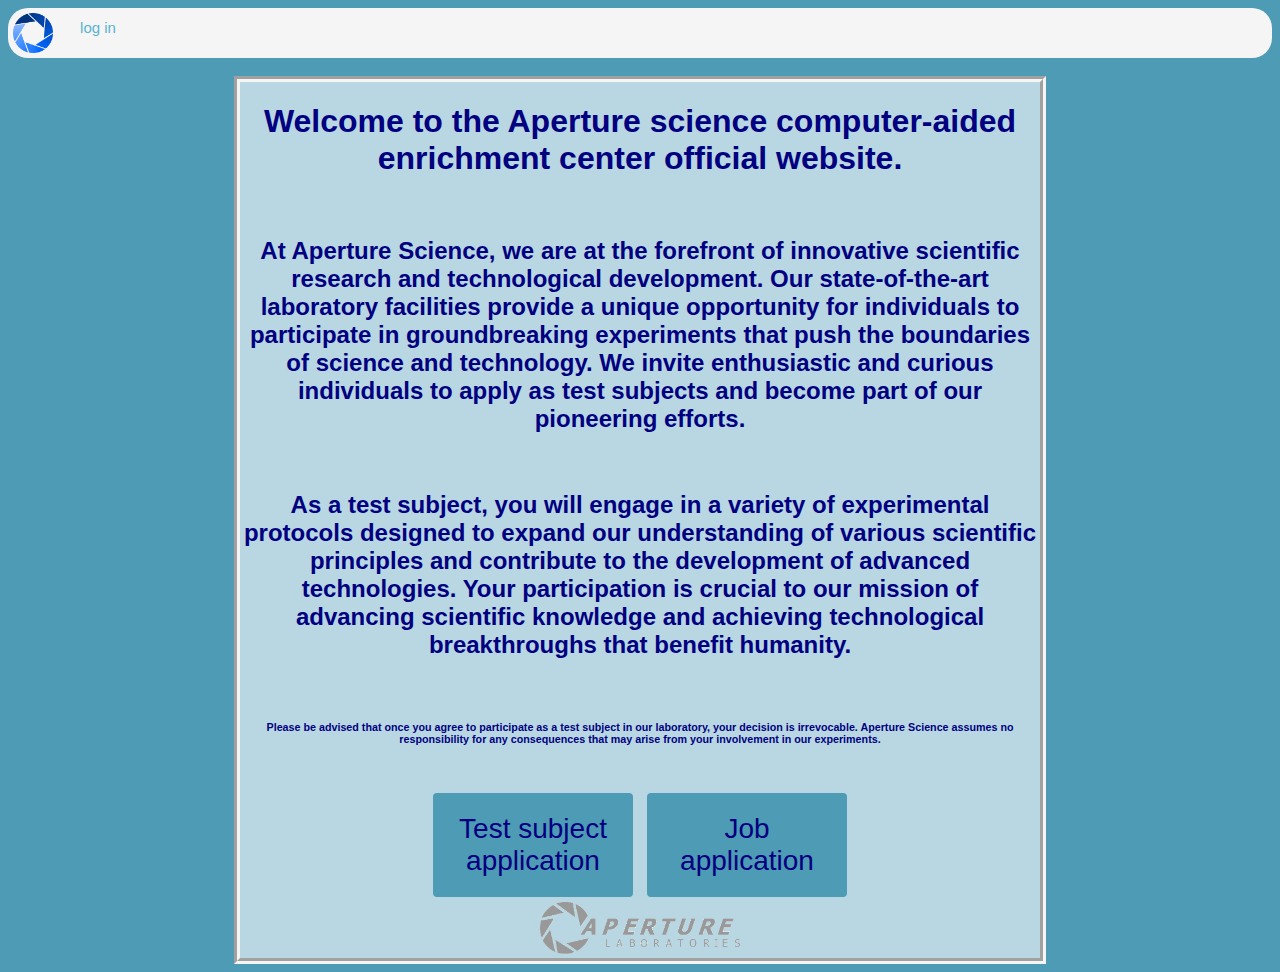
<file: index.html>
<!DOCTYPE html>
<html lang="en">
<head>
    <meta charset="UTF-8">
    <meta name="viewport" content="width=device-width, initial-scale=1.0">
    <title>Aperture science</title>
</head>
<link rel="stylesheet" href="index.css">
<body>
    <script src="./index.js"></script>
    <ul>
        <li onclick="document.location='index.html'"><img src="./Aperture_Science_logo_blue.png" alt="Aperture_Science_logo_blue" id="navlogo" ></li>
        <li><button id="navbutt" onclick="document.location='login.html'">log in</button></li>
      </ul>
      
      <br>

    <div id="textcube">

        <h1>Welcome to the Aperture science computer-aided enrichment center official website.</h1>
        <br>
        <h2>At Aperture Science, we are at the forefront of innovative scientific research and technological development. Our state-of-the-art laboratory facilities provide a unique opportunity for individuals to participate in groundbreaking experiments that push the boundaries of science and technology. We invite enthusiastic and curious individuals to apply as test subjects and become part of our pioneering efforts.</h2>
        <br>
        <h2>As a test subject, you will engage in a variety of experimental protocols designed to expand our understanding of various scientific principles and contribute to the development of advanced technologies. Your participation is crucial to our mission of advancing scientific knowledge and achieving technological breakthroughs that benefit humanity.</h2>
        <br>
        <h6>Please be advised that once you agree to participate as a test subject in our laboratory, your decision is irrevocable. Aperture Science assumes no responsibility for any consequences that may arise from your involvement in our experiments.</h6>
        <br>
        <button type="button" style="vertical-align:middle" onclick="document.location='test.html'" id="apbutt">Test subject application</button>
        <button type="button" style="vertical-align:middle" onclick="document.location='job.html'" id="apbutt">Job application</button>
        <!-- onclick="audio.play();"-->
        <br>
        <img src="Aperture_Science_logo_gray.png" alt="Aperture_Science_logo_gray" id="bottomlogo">
     </div>
</body>
</html>
</file>
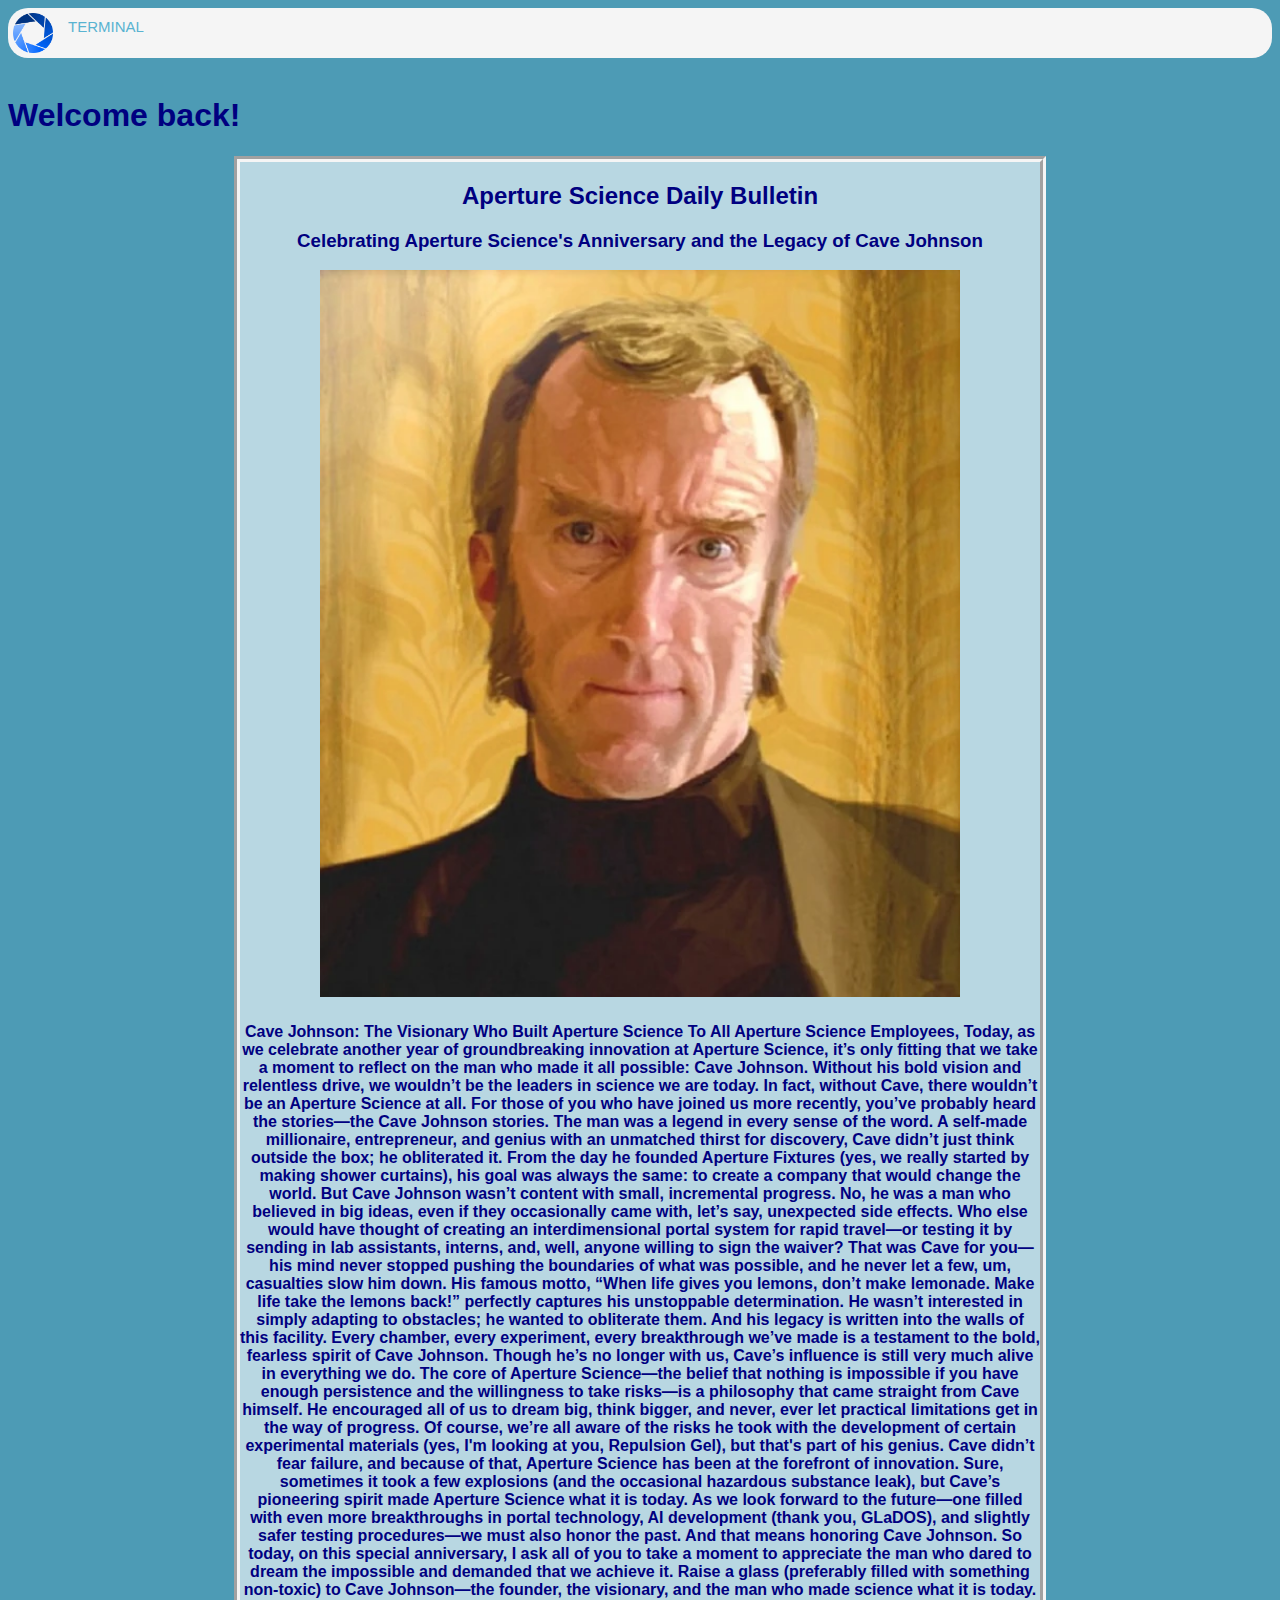
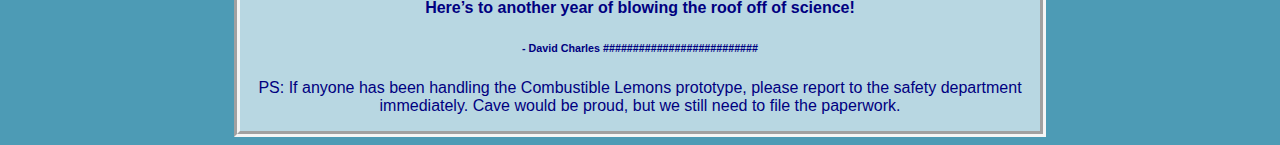
<file: home.html>
<!DOCTYPE html>
<html lang="en">
<head>
    <meta charset="UTF-8">
    <meta name="viewport" content="width=device-width, initial-scale=1.0">
    <title>Aperture science Home</title>
</head>
<link rel="stylesheet" href="index.css">
<body>
    <ul>
        <li onclick="document.location='index.html'"><img src="./Aperture_Science_logo_blue.png" alt="Aperture_Science_logo_blue" id="navlogo" ></li>        
        <li onclick="document.location='terminal.html'"  id="navbutt">TERMINAL</li>
    </ul>

      <br>

      <H1>Welcome back!</H1>
        <div id="textcube">
            <h2>Aperture Science Daily Bulletin</h2>
            <div id="news">
                <h3>Celebrating Aperture Science's Anniversary and the Legacy of Cave Johnson</h3>
                <img src="CJohnson.webp" alt="CAVE IS DEAD" id="newsimg">

                <h4> Cave Johnson: The Visionary Who Built Aperture Science

                    To All Aperture Science Employees,
                    
                    Today, as we celebrate another year of groundbreaking innovation at Aperture Science, it’s only fitting that we take a moment to reflect on the man who made it all possible: Cave Johnson. Without his bold vision and relentless drive, we wouldn’t be the leaders in science we are today. In fact, without Cave, there wouldn’t be an Aperture Science at all.
                    
                    For those of you who have joined us more recently, you’ve probably heard the stories—the Cave Johnson stories. The man was a legend in every sense of the word. A self-made millionaire, entrepreneur, and genius with an unmatched thirst for discovery, Cave didn’t just think outside the box; he obliterated it. From the day he founded Aperture Fixtures (yes, we really started by making shower curtains), his goal was always the same: to create a company that would change the world.
                    
                    But Cave Johnson wasn’t content with small, incremental progress. No, he was a man who believed in big ideas, even if they occasionally came with, let’s say, unexpected side effects. Who else would have thought of creating an interdimensional portal system for rapid travel—or testing it by sending in lab assistants, interns, and, well, anyone willing to sign the waiver? That was Cave for you—his mind never stopped pushing the boundaries of what was possible, and he never let a few, um, casualties slow him down.
                    
                    His famous motto, “When life gives you lemons, don’t make lemonade. Make life take the lemons back!” perfectly captures his unstoppable determination. He wasn’t interested in simply adapting to obstacles; he wanted to obliterate them. And his legacy is written into the walls of this facility. Every chamber, every experiment, every breakthrough we’ve made is a testament to the bold, fearless spirit of Cave Johnson.
                    
                    Though he’s no longer with us, Cave’s influence is still very much alive in everything we do. The core of Aperture Science—the belief that nothing is impossible if you have enough persistence and the willingness to take risks—is a philosophy that came straight from Cave himself. He encouraged all of us to dream big, think bigger, and never, ever let practical limitations get in the way of progress.
                    
                    Of course, we’re all aware of the risks he took with the development of certain experimental materials (yes, I'm looking at you, Repulsion Gel), but that's part of his genius. Cave didn’t fear failure, and because of that, Aperture Science has been at the forefront of innovation. Sure, sometimes it took a few explosions (and the occasional hazardous substance leak), but Cave’s pioneering spirit made Aperture Science what it is today.
                    
                    As we look forward to the future—one filled with even more breakthroughs in portal technology, AI development (thank you, GLaDOS), and slightly safer testing procedures—we must also honor the past. And that means honoring Cave Johnson.
                    
                    So today, on this special anniversary, I ask all of you to take a moment to appreciate the man who dared to dream the impossible and demanded that we achieve it. Raise a glass (preferably filled with something non-toxic) to Cave Johnson—the founder, the visionary, and the man who made science what it is today.
                    
                    Here’s to another year of blowing the roof off of science!</h4>

                <h6>- David Charles ##########################</h6>

                <p>PS: If anyone has been handling the Combustible Lemons prototype, please report to the safety department immediately. Cave would be proud, but we still need to file the paperwork.</p>
            </div>
            
        </div>
    <script src="./home.js"></script>
</body>
</html>
</file>
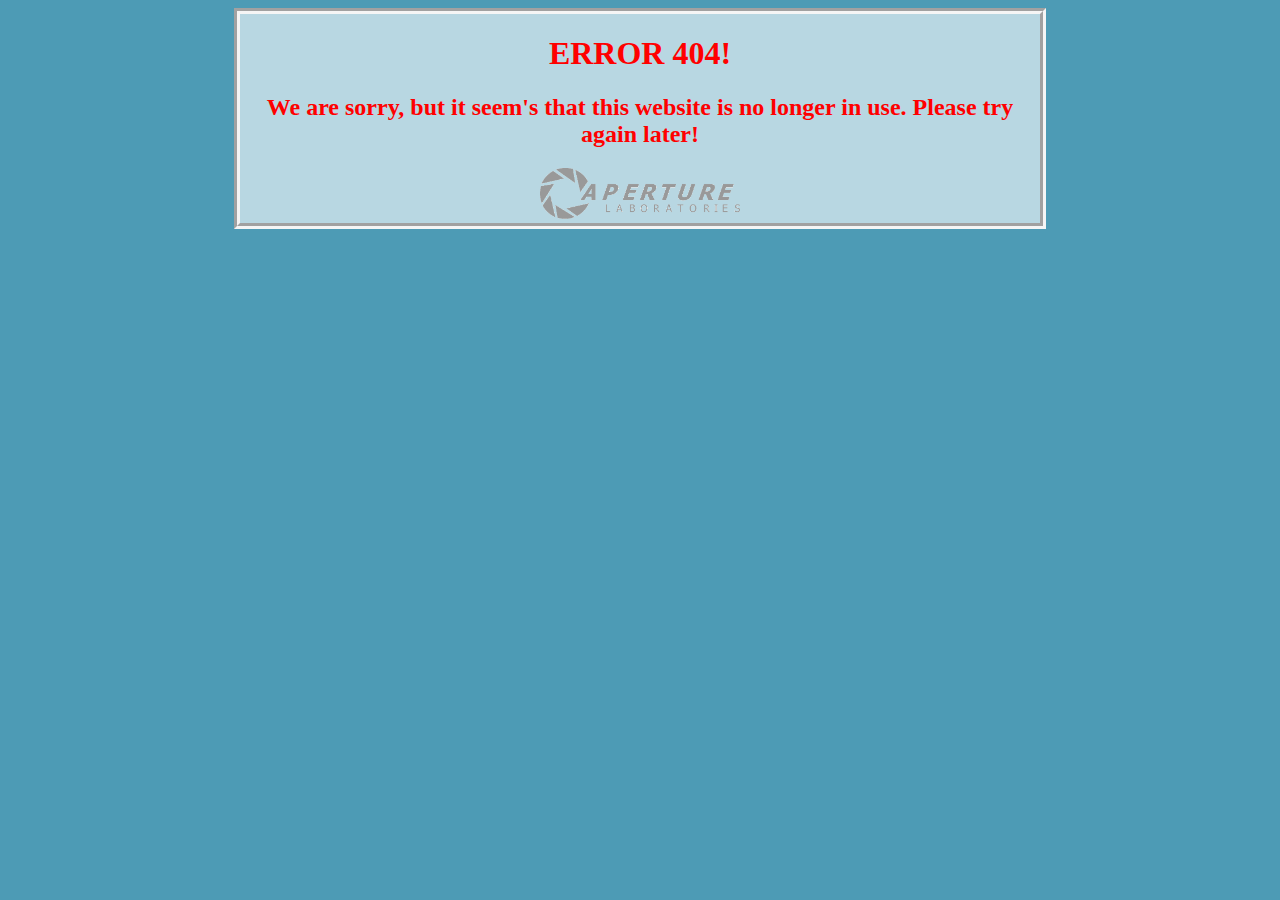
<file: Job.html>
<!DOCTYPE html>
<html lang="en">
<head>
    <meta charset="UTF-8">
    <meta name="viewport" content="width=device-width, initial-scale=1.0">
    <title>Aperture science</title>
</head>
<link rel="stylesheet" href="index.css">
<body>
    <div id="textcube">

        <h1 id="error">ERROR 404! </h1>
        <h2 id="error">We are sorry, but it seem's that this website is no longer in use. Please try again later!</h2>
        <img src="Aperture_Science_logo_gray.png" alt="Aperture_Science_logo_gray" id="bottomlogo">
     </div>
    <script src="./index.js"></script>
</body>
</html>
</file>
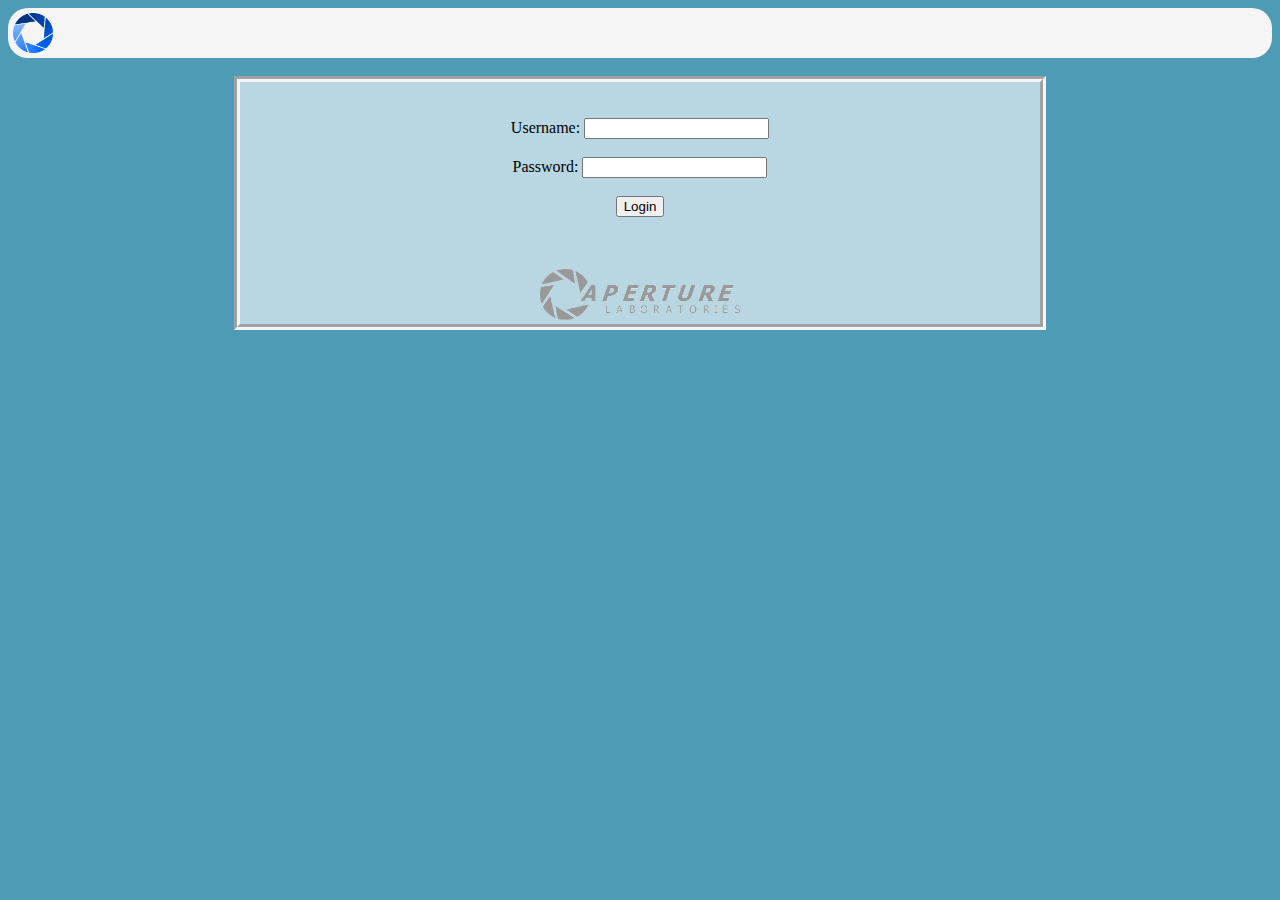
<file: login.html>
<!DOCTYPE html>
<html lang="en">
<head>
    <meta charset="UTF-8">
    <meta name="viewport" content="width=device-width, initial-scale=1.0">
    <title>Aperture science Login</title>
</head>
<link rel="stylesheet" href="index.css">
<body>
    <ul>
        <li onclick="index.html"><img src="./Aperture_Science_logo_blue.png" alt="Aperture_Science_logo_blue" id="navlogo"></li>
      </ul>
      
      <br>

    <div id="textcube">

        <br>
        <br>
        <form id="loginForm">
            <label for="username">Username:</label>
            <input type="text" id="username" name="username" required><br><br>
            
            <label for="password">Password:</label>
            <input type="password" id="password" name="password" required><br><br>
            
            <button type="submit">Login</button>
        </form>
        
        <p id="errorMessage" style="color:red;"></p>
        <br>
        <br>
        <img src="Aperture_Science_logo_gray.png" alt="Aperture_Science_logo_gray" id="bottomlogo">
     </div>
     <script src="./index.js"></script>
</body>
</html>
</file>
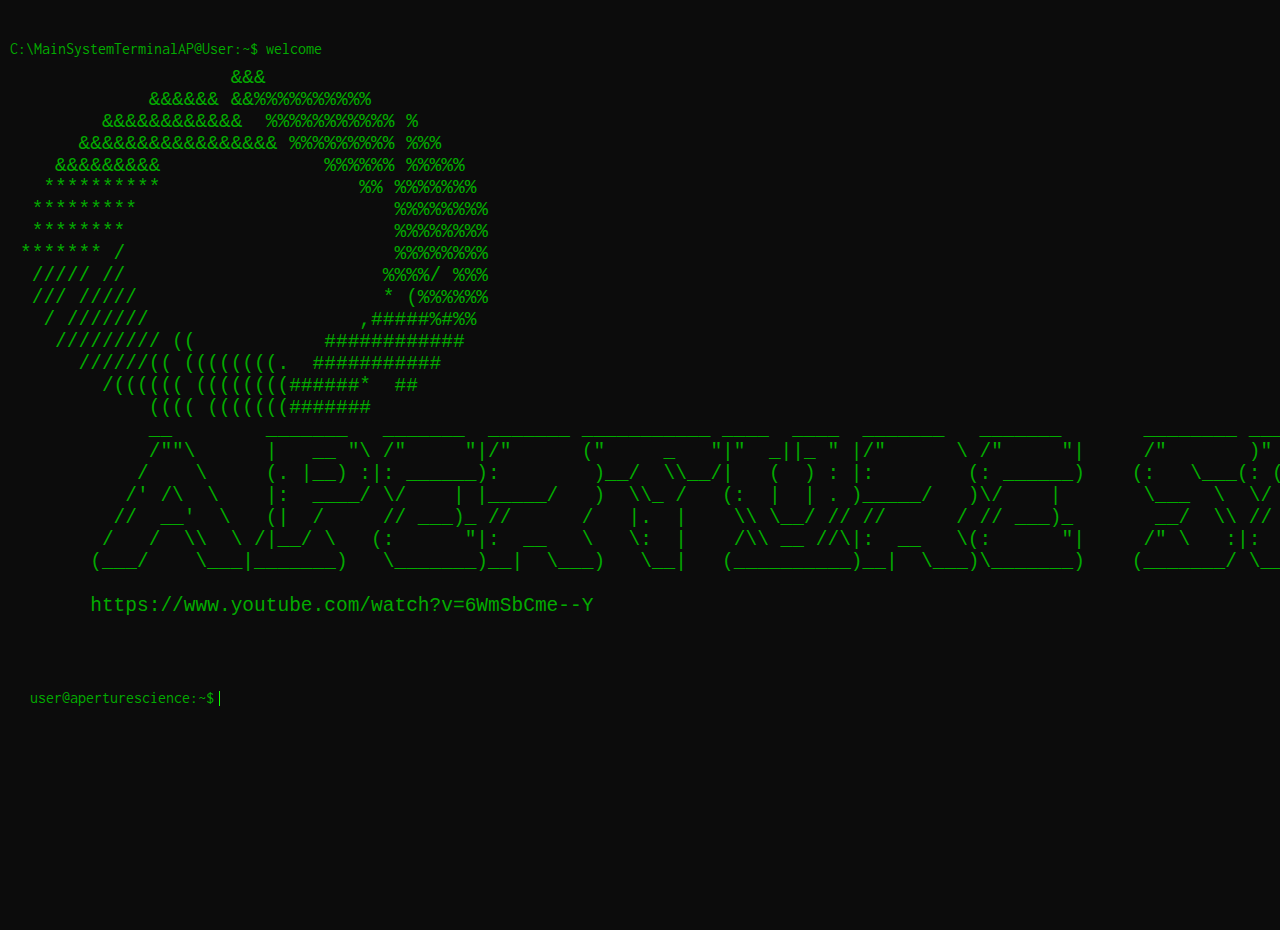
<file: terminal.html>
<!DOCTYPE html>
<html lang="en">
<head>
    <meta charset="UTF-8">
    <meta name="viewport" content="width=device-width, initial-scale=1.0">
    <title>Aperture science enrichment | System Terminal</title>
    <link rel="preconnect" href="https://fonts.googleapis.com">
    <link rel="preconnect" href="https://fonts.gstatic.com" crossorigin>
    <link href="https://fonts.googleapis.com/css2?family=Inconsolata:wght@200;300;400;700&display=swap" rel="stylesheet">

    <link rel="stylesheet" href="terminal.css">
</head>
<body>

    <a href="" class="clear"></a>
    <p class="hello-txt"><span class="v-txt">C:\MainSystemTerminalAP</span>@User:~$ welcome</p>
  
      <!-- Logo and instructions on how to use the website -->
      <div class="art">
                  &&&                  
           &&&&&& &&%%%%%%%%%%          
       &&&&&&&&&&&&  %%%%%%%%%%% %      
     &&&&&&&&&&&&&&&&& %%%%%%%%% %%%    
   &&&&&&&&&              %%%%%% %%%%%  
  **********                 %% %%%%%%% 
 *********                      %%%%%%%%
 ********                       %%%%%%%%
******* /                       %%%%%%%%
 ///// //                      %%%%/ %%%
 /// /////                     * (%%%%%%
  / ///////                  ,#####%#%% 
   ///////// ((           ############  
     //////(( ((((((((.  ###########    
       /(((((( ((((((((######*  ##      
           (((( (((((((#######                                                                                                                                  TM
           __        _______   _______  _______ ___________ ____  ____  _______   _______       ________ ______   __    _______ _____  ___   ______   _______  
           /""\      |   __ "\ /"     "|/"      ("     _   "|"  _||_ " |/"      \ /"     "|     /"       )" _  "\ |" \  /"     "(\"   \|"  \ /" _  "\ /"     "| 
          /    \     (. |__) :|: ______):        )__/  \\__/|   (  ) : |:        (: ______)    (:   \___(: ( \___)||  |(: ______).\\   \    (: ( \___|: ______) 
         /' /\  \    |:  ____/ \/    | |_____/   )  \\_ /   (:  |  | . )_____/   )\/    |       \___  \  \/ \     |:  | \/    | |: \.   \\  |\/ \     \/    |   
        //  __'  \   (|  /     // ___)_ //      /   |.  |    \\ \__/ // //      / // ___)_       __/  \\ //  \ _  |.  | // ___)_|.  \    \. |//  \ _  // ___)_  
       /   /  \\  \ /|__/ \   (:      "|:  __   \   \:  |    /\\ __ //\|:  __   \(:      "|     /" \   :|:   _) \ /\  |(:      "|    \    \ (:   _) \(:      "| 
      (___/    \___|_______)   \_______)__|  \___)   \__|   (__________)__|  \___)\_______)    (_______/ \_______|__\_|_)_______)\___|\____\)\_______)\_______) 
                                                                                                                                        1991-2007
      https://www.youtube.com/watch?v=6WmSbCme--Y
          </div>
          <div class="txtt">
              <p class="welcome-txt">Welcome to the Aperture science computer-aided enrichment Main terminal . <br>For a list of the commands, type 
                <span class="help-txt">"help"</span> .</p>
          </div> 
  
      <!-- Where the content will be displayed -->
      <div class="content"></div>
  
      <!-- The input -->
      <div id="txt">
        <p class="path">user@aperturescience:~$</p>
        <div class="cursor">
          <input type="text" class="txt-input">
          <i></i>
        </div>
      </div>
  
  
      <script src="terminal.js"></script>
</body>
</html>
</file>
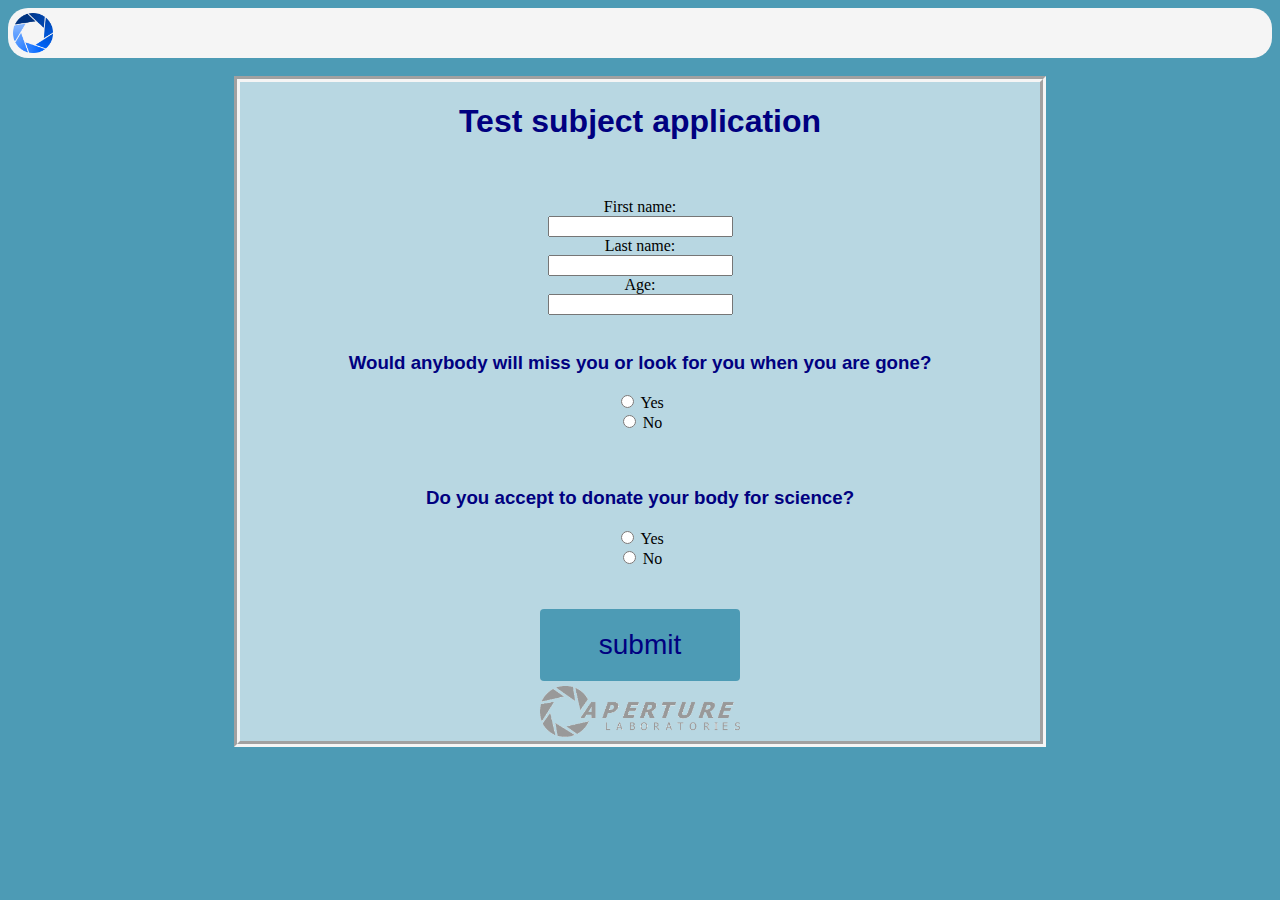
<file: test.html>
<!DOCTYPE html>
<html lang="en">
<head>
    <meta charset="UTF-8">
    <meta name="viewport" content="width=device-width, initial-scale=1.0">
    <title>Aperture science test</title>
</head>
<link rel="stylesheet" href="index.css">
<body>
    <ul>
        <li><img src="./Aperture_Science_logo_blue.png" alt="Aperture_Science_logo_blue" id="navlogo"></li>
      </ul>
      
      <br>

    <div id="textcube">

        <h1>Test subject application </h1>
        <br>
        <br>
        <div id="form-div">
        <form>
            <label for="fname">First name:</label><br>
            <input type="text" id="fname" name="fname"><br>
            <label for="lname">Last name:</label><br>
            <input type="text" id="lname" name="lname"><br>
            <label for="age">Age:</label><br>
            <input type="number" id="age" name="age">
          <br>
          <br>
            <h3>Would anybody will miss you or look for you when you are gone?</h3>
            <input type="radio" id="yes" name="look" value="Yes">
            <label for="yes">Yes</label><br>
            <input type="radio" id="no" name="look" value="No">
            <label for="no">No</label><br>
          <br>
          <br>
            <h3>Do you accept to donate your body for science?</h3>
            <input type="radio" id="yes" name="die" value="Yes">
            <label for="yes">Yes</label><br>
            <input type="radio" id="no" name="die" value="No">
            <label for="no">No</label><br>
          </form>
        </div>
          <br>
          <br>
        <button id="apbutt" class="button" style="vertical-align:middle" onclick="buffer()">submit</button>
        <br>
        <img src="Aperture_Science_logo_gray.png" alt="Aperture_Science_logo_gray" id="bottomlogo">
     </div>
     <script src="./index.js"></script>
</body>
</html>
</file>
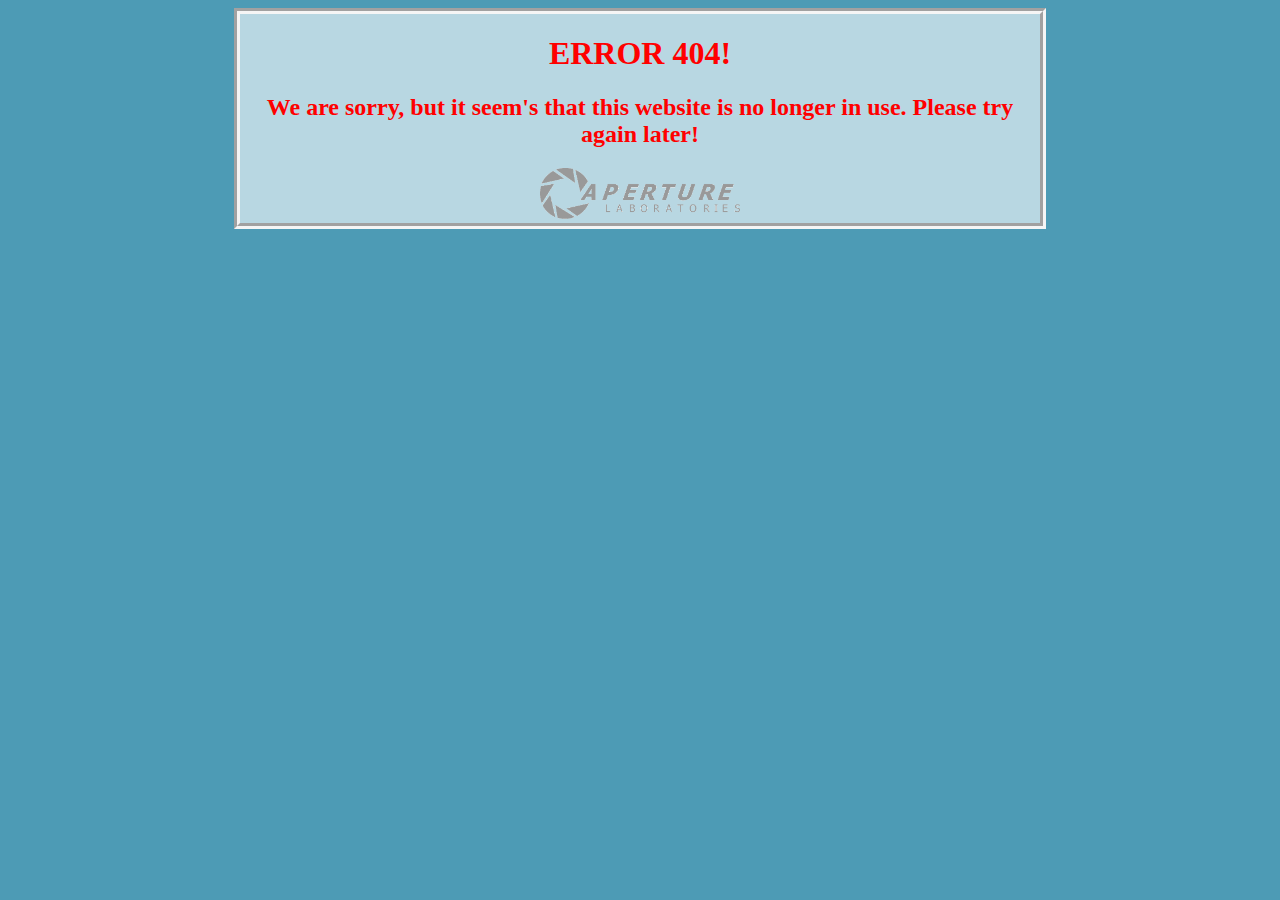
<file: root/Job.html>
<!DOCTYPE html>
<html lang="en">
<head>
    <meta charset="UTF-8">
    <meta name="viewport" content="width=device-width, initial-scale=1.0">
    <title>Aperture science</title>
</head>
<link rel="stylesheet" href="index.css">
<body>
    <script src="./index.js"></script>

    <div id="textcube">

        <h1 id="error">ERROR 404! </h1>
        <h2 id="error">We are sorry, but it seem's that this website is no longer in use. Please try again later!</h2>
        <img src="Aperture_Science_logo_gray.png" alt="Aperture_Science_logo_gray" id="bottomlogo">
     </div>
</body>
</html>
</file>
<file: index.css>
body {
    background-color: rgb(77, 155, 181);
  }
  
  h1, h2, h3, h4, h5, h6, p {
    color: navy;
    font-family: 'Lucida Sans', 'Lucida Sans Regular', 'Lucida Grande', 'Lucida Sans Unicode', Geneva, Verdana, sans-serif;
  }

  #apbutt {
    color: navy;
    font-family: 'Lucida Sans', 'Lucida Sans Regular', 'Lucida Grande', 'Lucida Sans Unicode', Geneva, Verdana, sans-serif;
    display: inline-block;
    border-radius: 4px;
    background-color: rgb(77, 155, 181);
    border: none;
    text-align: center;
    font-size: 28px;
    padding: 20px;
    width: 200px;
    transition: all 0.5s;
    cursor: pointer;
    margin: 5px;
  }

  button:hover {
    background-color: white;
  }

  button:active{
    background-color: red;
    transition: all 0.5s;
  }
  
  ul {
    list-style-type:none;
    margin: 0;
    padding: 0;
    overflow: hidden;
    background-color: whitesmoke;
    border-radius: 20px;
    text-align: center;
  }
  li{
    float: left;
    margin: auto;
    size: 40px;
  }
  li a {
    display: block;
    padding: 8px;
    margin-left: auto;
    margin-right: auto;
    background-color: whitesmoke;
    text-align: center;
  }
  #navlogo{
    width: 40px;
    display: block;
    margin-left: auto;
    margin-right: auto;
  }
  #bottomlogo{
    width: 200px;
  }
  
  li {
    float: left;
    padding: 5px;
  }
  
  li a {
    font-family: 'Lucida Sans', 'Lucida Sans Regular', 'Lucida Grande', 'Lucida Sans Unicode', Geneva, Verdana, sans-serif;
    display: block;
    color: rgb(77, 155, 181);
    transition: all 0.5s;
    text-align: center;
    padding: 14px 16px;
    text-decoration: none;
  }
  
  li a:hover {
    color: navy;
    background-color:  rgb(89, 179, 209);
  }
  li:active {
    color: whitesmoke;
    background-color: red;
    transition: all 0.5s;
  }
  #navbutt{
    background-color: whitesmoke;
    font-family: 'Lucida Sans', 'Lucida Sans Regular', 'Lucida Grande', 'Lucida Sans Unicode', Geneva, Verdana, sans-serif;
    display: inline-block;
    border: none;
    text-align: center;
    font-size: 15px;
    padding: auto;
    width: 60px;
    transition: all 0.5s;
    cursor: pointer;
    margin: 5px;
    color: rgb(89, 179, 209);;
  }
  #navbutt:hover{
    color: navy;
    background-color:  rgb(89, 179, 209);
    padding: 2px;
  }
  #navbutt:active {
    color: whitesmoke;
    background-color: red;
    transition: all 0.5s;
    padding: 4px;
  }

  #textcube {
    background-color: hsla(0, 0%, 100%, 0.603);
    text-align: center;
    width: 800px;
    margin: auto;
    border-style:groove;
    border: 6px whitesmoke groove;
  }

  #error {
    color: red;
    font-family: 'Times New Roman', Times, serif;
    text-shadow: 8px;
  }
  #newsimg{
    width: 640px;
  }
</file>
<file: terminal.css>
*{
    margin: 0;
    padding: 0;
    overflow: hidden;
    font-family: 'Inconsolata', monospace;
}

body{
    color: #03aa00;
    background: #0c0c0c;
    padding: 15px 20px;
    height: 100vh;
    width: 100vw;
}

/* Welcome Text */
.hello-txt {
   display: block;
   margin: 0;
   position: absolute;
   top: 40px;
   left: 10px;
}

/* Logo */
.art{
    position: relative;
    font-family: monospace;
    white-space: pre;
    margin-top: 30px;
    margin-left: 0;
    font-size: 1.5em;
}

/* The instructions text */
.txtt {
    display: block;
    margin: 0;
    overflow: hidden;
    white-space: nowrap;
    letter-spacing: 0.05em; 
    width: max-content;
}

/* Text animation */
.welcome-txt {
    position: relative;
    padding-bottom: 0.4em;
    color: 	#ff0004;
}

.welcome-txt::before,
.welcome-txt::after {
    content: '';
    position: absolute;
    top: 0;
    left: 0;
    right: 0;
    bottom: 0;
}

.welcome-txt::before {
    background: #0c0c0c;
    animation: load 2s steps(42) forwards;
}

@keyframes load {
    to { left: 100%; }
}

.help-txt {
    color: #0073ff;
}

/* The input */
#txt {
  display: flex;
  padding: 10px;
}

.txt-input {
  margin-top: 1px;
  margin-left: 7px;
  outline: none;
  border: none;
  background-color: transparent;
  color: #0073ff;
  font-size: 1em;
}

/* Cursor */

.cursor {
  position: relative;
}
.cursor i {
  position: absolute;
  width: 1px;
  height: 80%;
  background-color: rgb(13, 255, 0);
  left: 5px;
  top: 10%;
  animation-name: blink;
  animation-duration: 1s;
  animation-iteration-count: infinite;
  opacity: 1;
}

.cursor input:focus + i {
  display: none;
}

@keyframes blink {
  from { opacity: 1; }
  to { opacity: 0; }
}

.cmd-txt  {
  color: #0073ff;
}

.added-task {
  color: #00ff1a;
}
.removed-task {
  color: #ff0004;
}

.listed-task {
  color: #0073ff;
}

a {
  text-decoration: none;
  color: #0073ff;
  transition: .3s;
}

a:hover {
  color: #00ff00;
}

@media (max-width: 767px) {
    body {
        padding: 10px;
    }
    
    .art {
        font-size: 1em;
    }

    .txtt {
        font-size: 0.7em;
    }

    .txt-input {
        font-size: 0.9em;
    }
}
</file>
<file: root/index.css>
body {
    background-color: rgb(77, 155, 181);
  }
  
  h1, h2, h3, h4, h5, h6, p {
    color: navy;
    font-family: 'Lucida Sans', 'Lucida Sans Regular', 'Lucida Grande', 'Lucida Sans Unicode', Geneva, Verdana, sans-serif;
  }

  #apbutt {
    color: navy;
    font-family: 'Lucida Sans', 'Lucida Sans Regular', 'Lucida Grande', 'Lucida Sans Unicode', Geneva, Verdana, sans-serif;
    display: inline-block;
    border-radius: 4px;
    background-color: rgb(77, 155, 181);
    border: none;
    text-align: center;
    font-size: 28px;
    padding: 20px;
    width: 200px;
    transition: all 0.5s;
    cursor: pointer;
    margin: 5px;
  }

  button:hover {
    background-color: white;
  }

  button:active{
    background-color: red;
    transition: all 0.5s;
  }
  
  ul {
    list-style-type:none;
    margin: 0;
    padding: 0;
    overflow: hidden;
    background-color: whitesmoke;
    border-radius: 20px;
    text-align: center;
  }
  li{
    float: left;
    margin: auto;
    size: 40px;
  }
  li a {
    display: block;
    padding: 8px;
    margin-left: auto;
    margin-right: auto;
    background-color: whitesmoke;
    text-align: center;
  }
  #navlogo{
    width: 40px;
    display: block;
    margin-left: auto;
    margin-right: auto;
  }
  #bottomlogo{
    width: 200px;
  }
  
  li {
    float: left;
    padding: 5px;
  }
  
  li a {
    font-family: 'Lucida Sans', 'Lucida Sans Regular', 'Lucida Grande', 'Lucida Sans Unicode', Geneva, Verdana, sans-serif;
    display: block;
    color: rgb(77, 155, 181);
    transition: all 0.5s;
    text-align: center;
    padding: 14px 16px;
    text-decoration: none;
  }
  
  li a:hover {
    color: navy;
    background-color:  rgb(89, 179, 209);
  }
  li:active {
    color: whitesmoke;
    background-color: red;
    transition: all 0.5s;
  }
  #navbutt{
    background-color: whitesmoke;
    font-family: 'Lucida Sans', 'Lucida Sans Regular', 'Lucida Grande', 'Lucida Sans Unicode', Geneva, Verdana, sans-serif;
    display: inline-block;
    border: none;
    text-align: center;
    font-size: 15px;
    padding: auto;
    width: 60px;
    transition: all 0.5s;
    cursor: pointer;
    margin: 5px;
    color: rgb(89, 179, 209);;
  }
  #navbutt:hover{
    color: navy;
    background-color:  rgb(89, 179, 209);
    padding: 2px;
  }
  #navbutt:active {
    color: whitesmoke;
    background-color: red;
    transition: all 0.5s;
    padding: 4px;
  }

  #textcube {
    background-color: hsla(0, 0%, 100%, 0.603);
    text-align: center;
    width: 800px;
    margin: auto;
    border-style:groove;
    border: 6px whitesmoke groove;
  }

  #error {
    color: red;
    font-family: 'Times New Roman', Times, serif;
    text-shadow: 8px;
  }
  #newsimg{
    width: 640px;
  }
</file>
